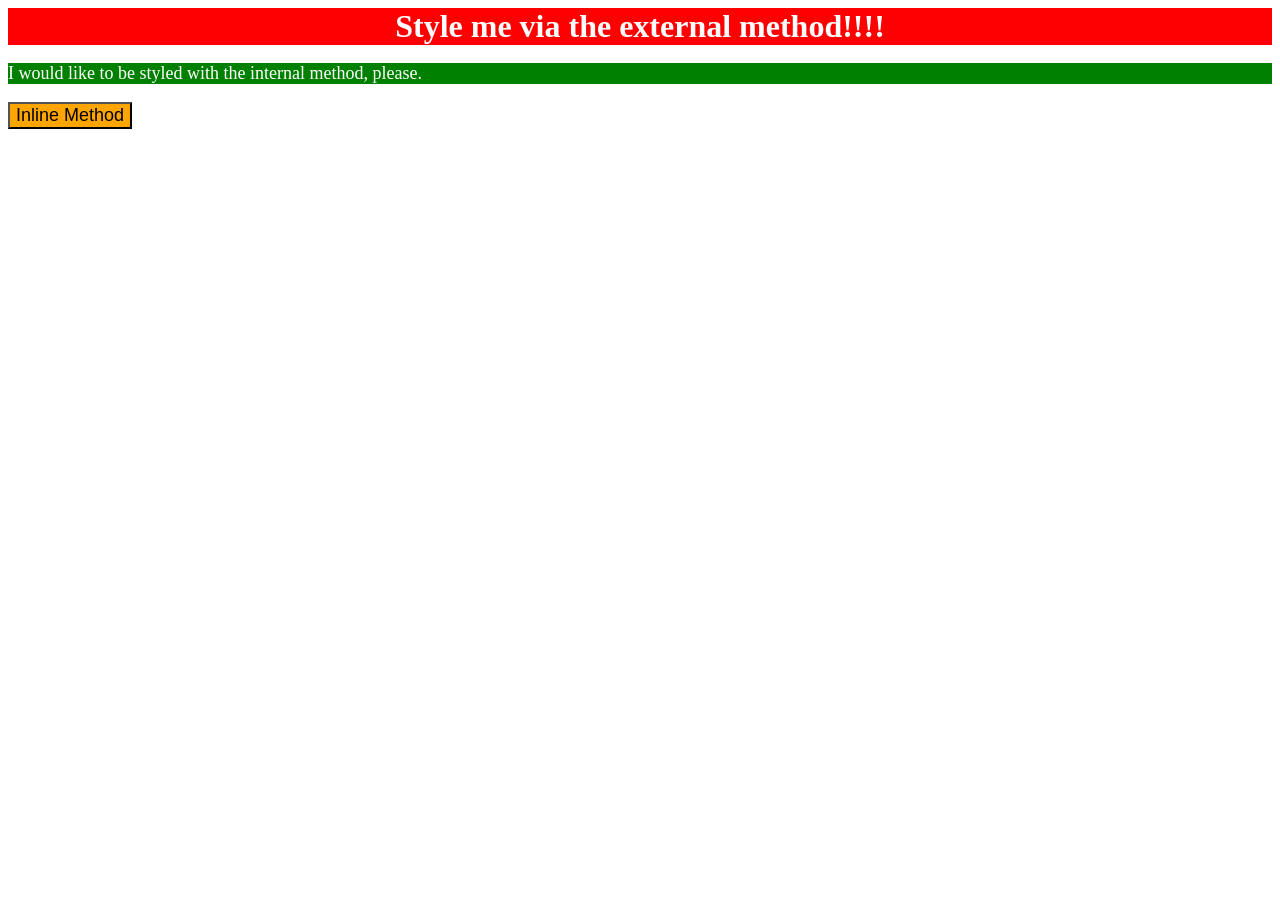
<file: foundations/intro-to-css/01-css-methods/index.html>
<!DOCTYPE html>
<html lang="en">
  <head>
    <meta charset="UTF-8">
    <meta http-equiv="X-UA-Compatible" content="IE=edge">
    <meta name="viewport" content="width=device-width, initial-scale=1.0">
    <title>Methods for Adding CSS</title>
    <link rel="stylesheet" href="styles.css">
    <style>
      p {
        background-color: green;
        color: white;
        font-size: 18px;
      }
    </style>
  </head>
  <body>
    <div class="external">Style me via the external method!!!!</div>
    <p>I would like to be styled with the internal method, please.</p>
    <button style="background-color: orange; font-size: 18px;">Inline Method</button>
    
  </body>
</html>
</file>
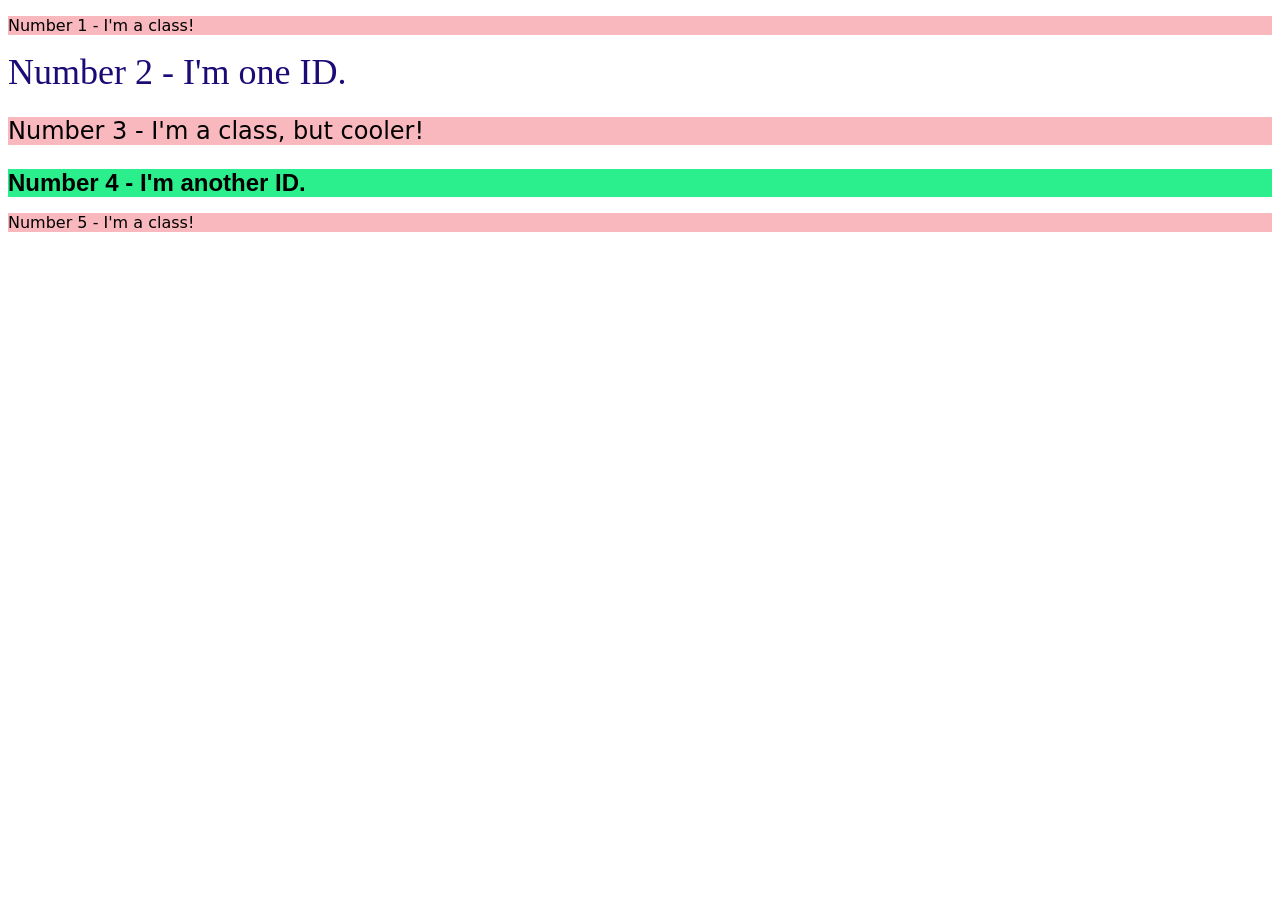
<file: foundations/intro-to-css/02-class-id-selectors/index.html>
<!DOCTYPE html>
<html lang="en">
  <head>
    <meta charset="UTF-8">
    <meta http-equiv="X-UA-Compatible" content="IE=edge">
    <meta name="viewport" content="width=device-width, initial-scale=1.0">
    <title>Class and ID Selectors</title>
    <link rel="stylesheet" href="style.css">
  </head>
  <body>
    <p class="odd-number">Number 1 - I'm a class!</p>
    <div id="second">Number 2 - I'm one ID.</div>
    <p class="odd-number large-number">Number 3 - I'm a class, but cooler!</p>
    <div id="fourth">Number 4 - I'm another ID.</div>
    <p class="odd-number">Number 5 - I'm a class!</p>
  </body>
</html>
</file>
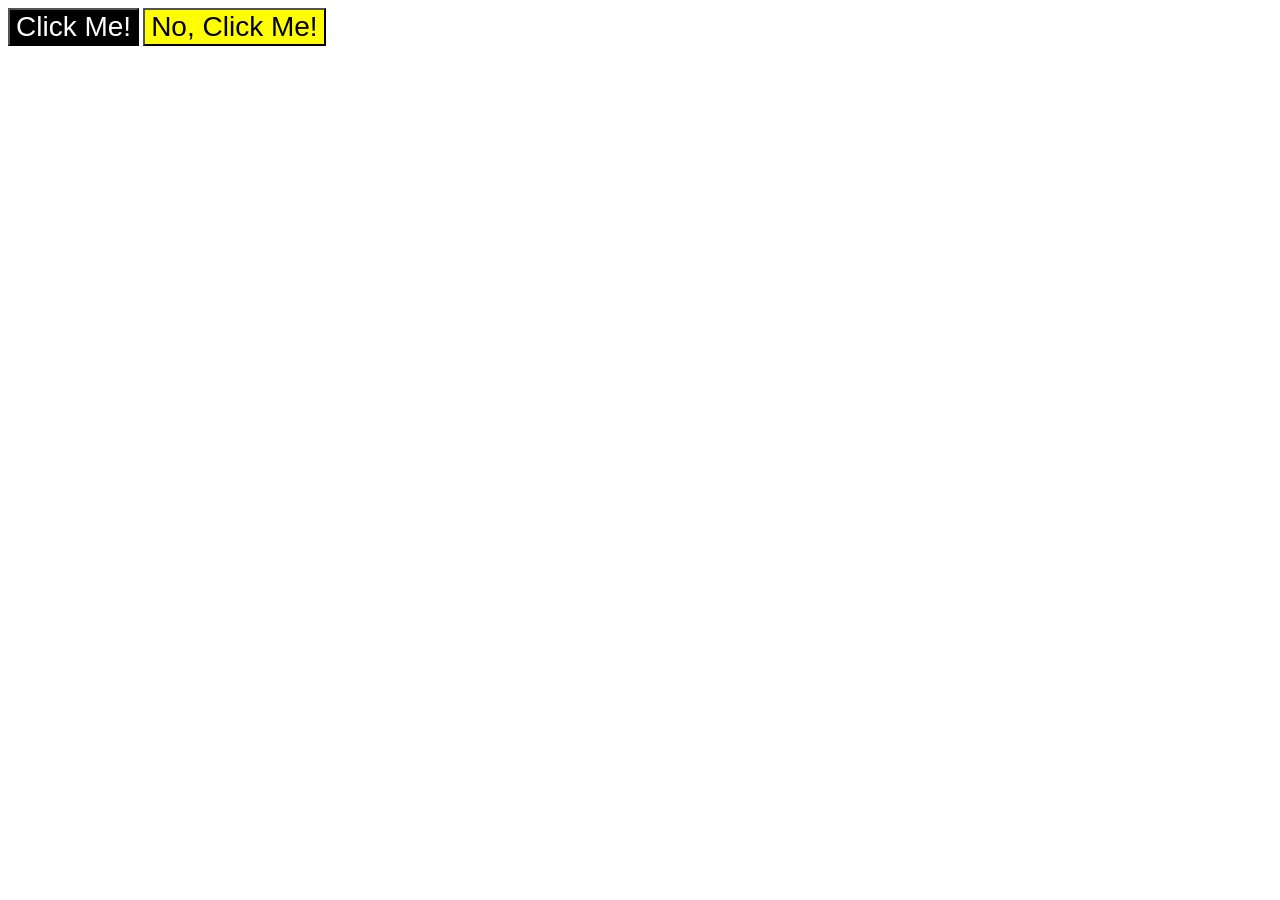
<file: foundations/intro-to-css/03-grouping-selectors/index.html>
<!DOCTYPE html>
<html lang="en">
  <head>
    <meta charset="UTF-8">
    <meta http-equiv="X-UA-Compatible" content="IE=edge">
    <meta name="viewport" content="width=device-width, initial-scale=1.0">
    <title>Grouping Selectors</title>
    <link rel="stylesheet" href="style.css">
  </head>
  <body>
    <button class="primary">Click Me!</button>
    <button class="secondary">No, Click Me!</button>
  </body>
</html>
</file>
<file: foundations/intro-to-css/01-css-methods/styles.css>
.external {
    color: white;
    background-color: red;
    font-size: 32px;
    text-align: center;
    font-weight: 900;
}
</file>
<file: foundations/intro-to-css/02-class-id-selectors/style.css>
/* Add CSS Styling */
.odd-number {
    background-color: hsl(355, 85%, 85%);
    font-family: verdana, "Dejavu sans", sans-serif;
}

#second {
    color: hsl(250, 85%, 25%);
    font-size: 36px;
}

.large-number {
    font-size: 24px;
}

#fourth {
    background-color: hsl(150, 85%, 55%);
    font-size: 24px;
    font-weight: 900;
    font-family: 'Lucida Sans', 'Lucida Sans Regular', 'Lucida Grande', 'Lucida Sans Unicode', Geneva, Verdana, sans-serif;
}
</file>
<file: foundations/intro-to-css/03-grouping-selectors/style.css>
/* Add CSS Styling */

.primary {
    color: white;
    background-color: black;
}

.secondary {
    color: black;
    background-color: yellow;
}

.primary, .secondary {
    font-size: 28px;
    font-family: 'helvetica', 'Times New Roman', sans-serif;
}
</file>
